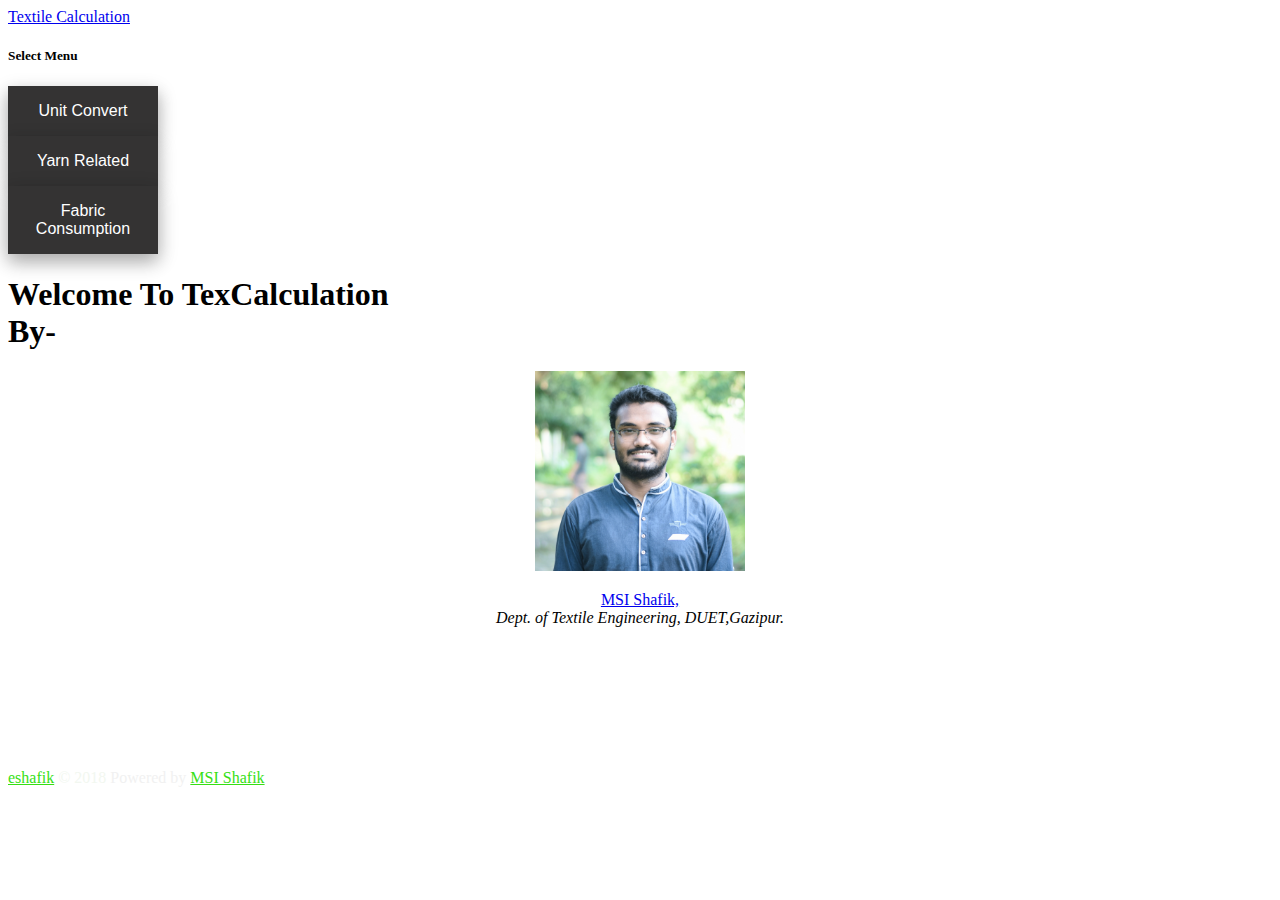
<file: index.html>
<!doctype html>
<html lang="en">
  <head>
    <title>Textile Calculation</title>
    <!-- Required meta tags -->
    <meta charset="utf-8">
    <meta name="viewport" content="width=device-width, initial-scale=1, shrink-to-fit=no">

    <!-- Bootstrap CSS -->
    <link rel="stylesheet" href="https://maxcdn.bootstrapcdn.com/bootstrap/4.0.0-beta.2/css/bootstrap.min.css" integrity="sha384-PsH8R72JQ3SOdhVi3uxftmaW6Vc51MKb0q5P2rRUpPvrszuE4W1povHYgTpBfshb" crossorigin="anonymous">
    <link rel="stylesheet" href="static/style.css">
    <script src="http://ajax.googleapis.com/ajax/libs/jquery/1.11.2/jquery.min.js"></script>

  </head>
  <body class="bg-dark">
      <nav class="navbar navbar-dark bg-primary mb-3">
          <div class="container">
              <a href="#" class="navbar-brand">Textile Calculation</a>
          </div>
      </nav>
    <div class="container">
      <div class="row">
          <div class="row h-100">
              <div class="col-md-12 my-auto">
                <div class="card card-block w-100 mt-5">
                    <h5 class="heading display-5 pb-3">Select Menu</h5>
                    <div class="dropdown">
                        <button class="dropbtn">Unit Convert</button>
                        <div class="dropdown-content">
                          <a href="#" id="count-convert">Count Convert</a>
                          <a href="#" id ="length-convert">Length Convert</a>
                          <a href="#" id ="weight-convert">Weight Convert</a>
                        </div>
                      </div>
                      <br>
                      <div class="dropdown">
                          <button class="dropbtn">Yarn Related</button>
                          <div class="dropdown-content">
                            <a href="#" id="yarn-dia">Find Yarn Dia</a>
                            <a href="#" id="CIW">Correct Invoice Weight</a>
                            <a href="#">Coming soon others</a>
                          </div>
                      </div>
                      <br>
                      <div class="dropdown">
                        <button class="dropbtn">Fabric Consumption</button>
                        <div class="dropdown-content">
                          <a href="#" id="ws-menu">Woven Shirt</a>
                          <a href="#" id ="wp-menu">Woven Pant</a>
                          <a href="#" id ="kt-menu">Basic T-Shirt</a>
                        </div>
                      </div>
                </div>
              </div>
           </div>
        <div class="col-md-8 mx-auto">
          <div class="card card-body text-center mt-5" id="card-head">
            <h1 class="heading display-5 pb-3" id="heading">Welcome To TexCalculation <br>By-</h1>
            <center id="my-image">
                <figure>
                    <a href="https://eshafik.github.io/" target="_blank"><img src="img/shafik.jpg" alt="" style="width:210px;height:200px;"></a>
                    <figcaption><p><a href="https://eshafik.github.io/" target="_blank">MSI Shafik,</a><br>
                      <i>Dept. of Textile Engineering, DUET,Gazipur.</i> 
                    </p></figcaption>
                  </figure> 
              
            </center> 
            <div id="input-form">
              <!-- Woven Shirt-->
              <form id="ws-form">
                  <div class="form-group">
                    <!--For Body-->
                    <h4 align='left'>Body:</h4>
                    <div class="input-group">
                    <span class="input-group-addon">Body Length: </span>
                    <input type="text"   class="form-control" id="input-ws-bd" placeholder="0">
                      <select class="selectpicker" id="selection-in-ws-bd" >
                        <option value="cm">cm</option>
                        <option value="in">in</option>
                      </select>
                      <!--For Body allowance-->
                      <span class="input-group-addon">Al.: </span>
                        <input type="text" class="form-control" id="input-ws-bd-al" placeholder="0" >
                        <span class="input-group-addon">cm</span>
                    </div>
                    <p></p>
                    <div class="input-group">
                       <!--Half Chest-->
                       <span class="input-group-addon">Half Chest: </span>
                       <input type="text"   class="form-control" id="input-ws-ch" placeholder="0">
                         <select class="selectpicker" id="selection-in-ws-ch" >
                             <option value="cm">cm</option>
                             <option value="in">in</option>
                         </select>
                         <!--Half Chest allownace-->
                         <span class="input-group-addon">Al.: </span>
                         <input type="text"   class="form-control" id="input-ws-ch-al" placeholder="0">
                         <span class="input-group-addon">cm</span>
                    </div>
                    <!--Sleeve-->
                    <h4 align='left'>Sleeve:</h4>
                    <div class="input-group">
                        <span class="input-group-addon">Sleeve Length: </span>
                        <input type="text"   class="form-control" id="input-ws-sl" placeholder="0">
                          <select class="selectpicker" id="selection-in-ws-sl" >
                              <option value="cm">cm</option>
                              <option value="in">in</option>
                          </select>
                          <!--Sleeve allowance-->
                      <span class="input-group-addon">Al.: </span>
                      <input type="text" class="form-control" id="input-ws-sl-al" placeholder="0" >
                      <span class="input-group-addon">cm</span>
                  </div>
                  <p></p>
                  <div class="input-group">
                     <!--Armhole-->
                     <span class="input-group-addon"> </span>
                     <span class="input-group-addon">Arm Hole: </span>
                     <input type="text"   class="form-control" id="input-ws-ar" placeholder="0">
                     <select class="selectpicker" id="selection-in-ws-ar" >
                         <option value="cm">cm</option>
                         <option value="in">in</option>
                     </select>
                     <!--Armhole allowance-->
                 <span class="input-group-addon">Al.: </span>
                 <input type="text" class="form-control" id="input-ws-ar-al" placeholder="0" >
                 <span class="input-group-addon">cm</span>
                  </div>
                  <!--Collar Length-->
                  <h4 align='left'>Collar:</h4>
                    <div class="input-group">
                        <span class="input-group-addon">Collar Length: </span>
                        <input type="text"   class="form-control" id="input-ws-cl-l" placeholder="0">
                          <select class="selectpicker" id="selection-in-ws-cl-l" >
                              <option value="cm">cm</option>
                              <option value="in">in</option>
                          </select>
                          <!--Collar Length allowance-->
                      <span class="input-group-addon">Al.: </span>
                      <input type="text" class="form-control" id="input-ws-cl-l-al" placeholder="0" >
                      <span class="input-group-addon">cm</span>
                  </div>
                  <p></p>
                  <div class="input-group">
                    <!--Collar Width-->
                    <span class="input-group-addon">Collar Width: </span>
                    <input type="text"   class="form-control" id="input-ws-cl-w" placeholder="0">
                    <select class="selectpicker" id="selection-in-ws-cl-w" >
                        <option value="cm">cm</option>
                        <option value="in">in</option>
                    </select>
                    <!--Collar Width allowance-->
                <span class="input-group-addon">Al.: </span>
                <input type="text" class="form-control" id="input-ws-cl-w-al" placeholder="0" >
                <span class="input-group-addon">cm</span>
                  </div>
                  <!--Collar Band Length-->
                  <h4 align='left'>Collar Band:</h4>
                  <div class="input-group">
                      <span class="input-group-addon">Band Length: </span>
                      <input type="text"   class="form-control" id="input-ws-clb-l" placeholder="0">
                        <select class="selectpicker" id="selection-in-ws-clb-l" >
                            <option value="cm">cm</option>
                            <option value="in">in</option>
                        </select>
                        <!--Collar Band Length allowance-->
                      <span class="input-group-addon">Al.: </span>
                      <input type="text" class="form-control" id="input-ws-clb-l-al" placeholder="0" >
                      <span class="input-group-addon">cm</span>
                </div>
                <p></p>
                <div class="input-group">
                  <!--Collar Band Width-->
                  <span class="input-group-addon">Band Width: </span>
                  <input type="text"   class="form-control" id="input-ws-clb-w" placeholder="0">
                  <select class="selectpicker" id="selection-in-ws-clb-w" >
                      <option value="cm">cm</option>
                      <option value="in">in</option>
                    </select>
                  <!--Collar Band width allowance-->
                <span class="input-group-addon">Al.: </span>
                <input type="text" class="form-control" id="input-ws-clb-w-al" placeholder="0" >
                <span class="input-group-addon">cm</span>
                </div>
                <h4 align='left'>Cuff:</h4>
                  <div class="input-group">
                    <!--Cuff Length-->
                      <span class="input-group-addon">Cuff Length: </span>
                      <input type="text"   class="form-control" id="input-ws-cf-l" placeholder="0">
                        <select class="selectpicker" id="selection-in-ws-cf-l" >
                            <option value="cm">cm</option>
                            <option value="in">in</option>
                        </select>
                      <!--Cuff Length allowance-->
                      <span class="input-group-addon">Al.: </span>
                      <input type="text" class="form-control" id="input-ws-cf-l-al" placeholder="0" >
                      <span class="input-group-addon">cm</span>
                </div>
                <div class="input-group">
                  <!--Cuff Width-->
                  <span class="input-group-addon">Cuff Width: </span>
                  <input type="text"   class="form-control" id="input-ws-cf-w" placeholder="0">
                  <select class="selectpicker" id="selection-in-ws-cf-w" >
                      <option value="cm">cm</option>
                      <option value="in">in</option>
                  </select>
                  <!--Cuff width allowance-->
                <span class="input-group-addon">Al.: </span>
                <input type="text" class="form-control" id="input-ws-cf-w-al" placeholder="0" >
                <span class="input-group-addon">cm</span>
                </div>
                <h4 align='left'>Pocket:</h4>
                <div class="input-group">
                  <!--Pocket Length-->
                    <span class="input-group-addon">Pocket Length: </span>
                    <input type="text"   class="form-control" id="input-ws-pk-l" placeholder="0">
                      <select class="selectpicker" id="selection-in-ws-pk-l" >
                          <option value="cm">cm</option>
                          <option value="in">in</option>
                      </select>
                    <!--Pocket Length allowance-->
                    <span class="input-group-addon">Al.: </span>
                    <input type="text" class="form-control" id="input-ws-pk-l-al" placeholder="0" >
                    <span class="input-group-addon">cm</span>
              </div>
              <p></p>
              <div class="input-group">
                <!--Pocket Width-->
                <span class="input-group-addon">Pocket Width: </span>
                <input type="text"   class="form-control" id="input-ws-pk-w" placeholder="0">
                <select class="selectpicker" id="selection-in-ws-pk-w" >
                    <option value="cm">cm</option>
                    <option value="in">in</option>
                </select>
              <!--Pocket width allowance-->
              <span class="input-group-addon">Al.: </span>
              <input type="text" class="form-control" id="input-ws-pk-w-al" placeholder="0" >
              <span class="input-group-addon">cm</span>
              </div>
              <h4 align='left'>Yoke:</h4>
                  <div class="input-group">
                    <!--Yoke Length-->
                      <span class="input-group-addon">Yoke Length: </span>
                      <input type="text"   class="form-control" id="input-ws-yo-l" placeholder="0">
                        <select class="selectpicker" id="selection-in-ws-yo-l" >
                            <option value="cm">cm</option>
                            <option value="in">in</option>
                        </select>
                        <!--Yoke Length allowance-->
                    <span class="input-group-addon">Al.: </span>
                    <input type="text" class="form-control" id="input-ws-yo-l-al" placeholder="0" >
                    <span class="input-group-addon">cm</span>
                </div>
                <p></p>
                <div class="input-group">
                  <!--Yoke Width-->
                  <span class="input-group-addon">Yoke Width: </span>
                  <input type="text"   class="form-control" id="input-ws-yo-w" placeholder="0">
                  <select class="selectpicker" id="selection-in-ws-yo-w" >
                      <option value="cm">cm</option>
                      <option value="in">in</option>
                    </select>
                  <!--Yoke width allowance-->
              <span class="input-group-addon">Al.: </span>
              <input type="text" class="form-control" id="input-ws-yo-w-al" placeholder="0" >
              <span class="input-group-addon">cm</span>
                </div>
                    <br><br>
                    <div class="input-group">
                      <!--Wastage Percentage-->
                            <span class="input-group-addon">Wastage(Percentage): </span>
                            <input type="number"   class="form-control" id="input-ws-w" placeholder="0">
                            <span class="input-group-addon">%</span>
                    </div>
                    <p></p>
                    <div class="input-group">
                      <!--Fabric Width-->
                        <span class="input-group-addon">Fabric Width: </span>
                        <input type="text"   class="form-control" id="input-ws-fw" placeholder="52">
                        <select class="selectpicker" id="selection-in-ws-fw" >
                            <option value="in">in</option>
                            <option value="cm">cm</option>
                            <option value="m">m</option>
                            <option value="yd">yd</option>
                          </select>
                    </div>
                    <p></p>
                    <div class="input-group">
                      <!--Total Quantity of Garments-->
                        <span class="input-group-addon">Total Quantity Of Garments: </span>
                        <input type="number"   class="form-control" id="input-ws-qt" placeholder="1">
                        <select class="selectpicker" id="selection-in-ws-qt" >
                          <option value="pcs">Pcs</option>
                          <option value="dz">Dz</option>
                        </select>
                    </div>
                  </div>
                  <p></p>
                  <div class="form-group">
                    <div class="input-group">
                      <span class="input-group-addon">Expected Result Unit:</span>
                      <select class="selectpicker" id="selection-out-ws" >
                        <option value="yd">Yard</option>
                        <option value="m">Meter</option>
                      </select>
                    </div>
                  </div>
                  <div class="forn-group">
                    <input type="submit" value="Calculate" class="btn btn-dark btn-block">
                  </div>
                </form>

              <!--End Woven Shirt-->

                <!--Woven Pant Form-->
              <form id="wp-form">
                <div class="form-group">
                  <!--For Body-->
                  <h4 align='left'>Body Part:</h4>
                  <div class="input-group">
                  <span class="input-group-addon">Out Seam Length: </span>
                  <input type="text"   class="form-control" id="input-wp-os" placeholder="0">
                    <select class="selectpicker" id="selection-in-wp-os" >
                      <option value="in">in</option>
                      <option value="cm">cm</option>
                    </select>
                    <!--Top Thigh-->
                    <span class="input-group-addon">Top Thigh: </span>
                      <input type="text"   class="form-control" id="input-wp-th" placeholder="full length">
                        <select class="selectpicker" id="selection-in-wp-th" >
                            <option value="in">in</option>
                            <option value="cm">cm</option>
                        </select>
                  </div>
                  <!--For loop-->
                  <h4 align='left'>Belt Loop: </h4>
                  <div class="input-group">
                    <!--loop length-->
                  <span class="input-group-addon">Loop Length: </span>
                  <input type="text"   class="form-control" id="input-wp-lp-l" placeholder="0">
                    <select class="selectpicker" id="selection-in-wp-lp-l" >
                      <option value="cm">cm</option>
                      <option value="in">in</option>
                    </select>
                    <!--Loop Width-->
                    <span class="input-group-addon">Loop Width: </span>
                      <input type="text"   class="form-control" id="input-wp-lp-w" placeholder="0">
                        <select class="selectpicker" id="selection-in-wp-lp-w" >
                            <option value="cm">cm</option>
                            <option value="in">in</option>
                        </select>
                  </div>
                  <p></p>
                  <div class="input-group">
                    <!-- No of loop Parts-->
                  <span class="input-group-addon">No. of Parts: </span>
                  <input type="number"   class="form-control" id="input-wp-lp-p" placeholder="1">
                    <!--No. of Loop-->
                    <span class="input-group-addon">No. of Loop: </span>
                      <input type="number"   class="form-control" id="input-wp-lp-n" placeholder="1">
                  </div>
                  <!--Pocket-->
                  <h4 align='left'>Pocket: </h4>
                  <div class="input-group">
                      <!--pocket length-->
                    <span class="input-group-addon">Pocket Length: </span>
                    <input type="text"   class="form-control" id="input-wp-pk-l" placeholder="0">
                      <select class="selectpicker" id="selection-in-wp-pk-l" >
                        <option value="cm">cm</option>
                        <option value="in">in</option>
                      </select>
                      <!--Pocket Width-->
                      <span class="input-group-addon">Pocket Width: </span>
                        <input type="text"   class="form-control" id="input-wp-pk-w" placeholder="0">
                          <select class="selectpicker" id="selection-in-wp-pk-w" >
                              <option value="cm">cm</option>
                              <option value="in">in</option>
                          </select>
                    </div>
                    <p></p>
                  <div class="input-group">
                      <!-- No of Pocket Parts-->
                    <span class="input-group-addon">No. of Parts: </span>
                    <input type="number"   class="form-control" id="input-wp-pk-p" placeholder="1">
                      <!--No. of Pocket-->
                      <span class="input-group-addon">No. of Pocket: </span>
                        <input type="number"   class="form-control" id="input-wp-pk-n" placeholder="1">
                    </div>
                  <br><br>
                  <div class="input-group">
                    <!--Wastage Percentage-->
                          <span class="input-group-addon">Wastage(Percentage): </span>
                          <input type="number"   class="form-control" id="input-wp-w" placeholder="0">
                          <span class="input-group-addon">%</span>
                  </div>
                  <p></p>
                  <div class="input-group">
                    <!--Fabric Width-->
                      <span class="input-group-addon">Fabric Width: </span>
                      <input type="text"   class="form-control" id="input-wp-fw" placeholder="52">
                      <select class="selectpicker" id="selection-in-wp-fw" >
                          <option value="in">in</option>
                          <option value="cm">cm</option>
                          <option value="m">m</option>
                          <option value="yd">yd</option>
                        </select>
                  </div>
                  <p></p>
                  <div class="input-group">
                    <!--Total Quantity of Garments-->
                      <span class="input-group-addon">Total Quantity: </span>
                      <input type="number"   class="form-control" id="input-wp-qt" placeholder="1">
                      <select class="selectpicker" id="selection-in-wp-qt" >
                        <option value="pcs">Pcs</option>
                        <option value="dz">Dz</option>
                      </select>
                  </div>
                </div>
                <p></p>
                <div class="form-group">
                  <div class="input-group">
                    <span class="input-group-addon">Expected Result Unit:</span>
                    <select class="selectpicker" id="selection-out-wp" >
                      <option value="yd">Yard</option>
                      <option value="m">Meter</option>
                    </select>
                  </div>
                </div>
                <div class="forn-group">
                  <input type="submit" value="Calculate" class="btn btn-dark btn-block">
                </div>
              </form>
              <!--End Woven Pant-->

              <!--Basic T-Shirt-->
              <form id="kt-form">
                <div class="form-group">
                  <!-- Body Length-->
                  <h4 align='left'>Part-1: </h4>
                  <div class="input-group">
                  <span class="input-group-addon">Body Length: </span>
                  <input type="text"   class="form-control" id="input-kt-bd" placeholder="0">
                    <select class="selectpicker" id="selection-in-kt-bd" >
                      <option value="cm">cm</option>
                      <option value="in">in</option>
                    </select>
                  </div>
                  <p></p>
                  <div class="input-group">
                    <!--Sleeve Length-->
                    <span class="input-group-addon">Sleeve Length: </span>
                      <input type="text"   class="form-control" id="input-kt-sl" placeholder="0">
                        <select class="selectpicker" id="selection-in-kt-sl" >
                          <option value="cm">cm</option>  
                          <option value="in">in</option>
                        </select>

                        <!--Allowance-->
                        <span class="input-group-addon">Al.: </span>
                      <input type="text"   class="form-control" id="input-kt-sl-al" placeholder="0">
                      <span class="input-group-addon">cm</span>
                  </div>
                  <h4 align='left'>Part-2: </h4>
                  <div class="input-group">
                    <!--Chest length-->
                  <span class="input-group-addon">Half Chest: </span>
                  <input type="text"   class="form-control" id="input-kt-ch" placeholder="0">
                    <select class="selectpicker" id="selection-in-kt-ch" >
                      <option value="cm">cm</option>
                      <option value="in">in</option>
                    </select>
                    <!--Allowance-->
                    <span class="input-group-addon">Al.: </span>
                    <input type="text"   class="form-control" id="input-kt-ch-al" placeholder="0">
                    <span class="input-group-addon">cm</span>
                </div>
                <br>
                <div class="input-group">
                  <!--GSM-->
                  <span class="input-group-addon">GSM: </span>
                  <input type="text"   class="form-control" id="input-kt-gsm" placeholder="0">
                </div>
                  <br><br>
                  <div class="input-group">
                    <!--Wastage Percentage-->
                          <span class="input-group-addon">Wastage(Percentage): </span>
                          <input type="number"   class="form-control" id="input-kt-w" placeholder="0">
                          <span class="input-group-addon">%</span>
                  </div>
                  <p></p>

                  <div class="input-group">
                    <!--Total Quantity of Garments-->
                      <span class="input-group-addon">Total Quantity: </span>
                      <input type="number"   class="form-control" id="input-kt-qt" placeholder="1">
                      <select class="selectpicker" id="selection-in-kt-qt" >
                        <option value="pcs">Pcs</option>
                        <option value="dz">Dz</option>
                      </select>
                  </div>
                </div>
                <p></p>
                <div class="form-group">
                  <div class="input-group">
                    <span class="input-group-addon">Expected Result Unit:</span>
                    <select class="selectpicker" id="selection-out-kt" >
                      <option value="kg">Kg</option>
                      <option value="gm">Gm</option>
                    </select>
                  </div>
                </div>
                <div class="forn-group">
                  <input type="submit" value="Calculate" class="btn btn-dark btn-block">
                </div>
              </form>

              <!--End Knit T-Shirt-->

                <!-- Count Conversion -->
                <form id="count-form">
                    <div class="form-group">
                      <div class="input-group">
                          <input type="number" step="any" min=0  class="form-control" id="input-count" placeholder="Enter Count Value">
                        <select class="selectpicker" id="selection-in" >
                          <!-- Direct -->
                          <option value="Tt">Tex</option>
                          <option value="D">Denier</option>
                          <option value="dtex">DeciTex</option>
                          <option value="mtex">Millitex</option>
                          <option value="ktex">Kilotex</option>

                          <!-- Indirect -->
                          <option value="Ne">English</option>
                          <option value="Nm">Metric</option>
                          <option value="Nw">Woollen(YSW)</option>
                          <option value="Nw">Worsted</option>
                          <option value="Nl">Linen</option>

                        </select>
                      
                      </div>
                    </div>
                    <div class="form-group">
                      <div class="input-group">
                        <span class="input-group-addon">Converted To:</span>
                        <select class="selectpicker" id="selection-out" >
                          <!-- Direct -->
                          <option value="Tt">Tex</option>
                          <option value="D">Denier</option>
                          <option value="dtex">DeciTex</option>
                          <option value="mtex">Millitex</option>
                          <option value="ktex">Kilotex</option>

                          <!-- Indirect -->
                          <option value="Ne">English</option>
                          <option value="Nm">Metric</option>
                          <option value="Nw">Woollen(YSW)</option>
                          <option value="Nk">Worsted</option>
                          <option value="Nl">Linen</option>
                        </select>
                      </div>
                    </div>
                    <div class="forn-group">
                      <input type="submit" value="Calculate" class="btn btn-dark btn-block">
                    </div>
                  </form>

                  <!-- Length Conversion -->
                  <form id="length-form">
                      <div class="form-group">
                        <div class="input-group">
                          <select class="selectpicker" id="selection-in-length" >
                            <option value="mm">millimeter</option>
                            <option value="cm">centimeter</option>
                            <option value="m">meter</option>
                            <option value="km">kilometer</option>
                            <option value="in">inch</option>
                            <option value="ft">feet</option>
                            <option value="yd">yard</option>
                            <option value="mi">mile</option>
                            <option value="nmi">nautical mile</option>
                          </select>
                          <input type="text"   class="form-control" id="input-length" placeholder="Enter Length Value">
                        </div>
                      </div>
                      <div class="form-group">
                        <div class="input-group">
                          <span class="input-group-addon">Converted To:</span>
                          <select class="selectpicker" id="selection-out-length" >
                            <option value="mm">millimeter</option>
                            <option value="cm">centimeter</option>
                            <option value="m">meter</option>
                            <option value="km">kilometer</option>
                            <option value="in">inch</option>
                            <option value="ft">feet</option>
                            <option value="yd">yard</option>
                            <option value="mi">mile</option>
                            <option value="nmi">nautical mile</option>
                          </select>
                        </div>
                      </div>
                      <div class="forn-group">
                        <input type="submit" value="Calculate" class="btn btn-dark btn-block">
                      </div>
                    </form>

                    <!-- Weight Conversion -->
                  <form id="weight-form">
                    <div class="form-group">
                      <div class="input-group">
                        <select class="selectpicker" id="selection-in-weight" >
                          <option value="gm">gram</option>
                          <option value="kg">kilogram</option>
                          <option value="lb">pound</option>
                          <option value="oz">ounce</option>
                          <option value="carat">carat</option>
                          <option value="ton-us">short ton</option>
                          <option value="ton-uk">long ton</option>
                          <option value="ton-metric">metric ton</option>
                          <option value="gr">grain</option>
                        </select>
                        <input type="text"   class="form-control" id="input-weight" placeholder="Enter weight Value">
                      </div>
                    </div>
                    <div class="form-group">
                      <div class="input-group">
                        <span class="input-group-addon">Converted To:</span>
                        <select class="selectpicker" id="selection-out-weight" >
                          <option value="gm">gram</option>
                          <option value="kg">kilogram</option>
                          <option value="lb">pound</option>
                          <option value="oz">ounce</option>
                          <option value="carat">carat</option>
                          <option value="ton-us">short ton</option>
                          <option value="ton-uk">long ton</option>
                          <option value="ton-metric">metric ton</option>
                          <option value="gr">grain</option>
                        </select>
                      </div>
                    </div>
                    <div class="form-group">
                      <input type="submit" value="Calculate" class="btn btn-dark btn-block">
                    </div>
                  </form>

                  <!-- Find Yarn Dia -->
                <form id="dia-form">
                  <div class="form-group">
                    <div class="input-group">
                        <input type="number" step="any" min=0  class="form-control" id="input-dia" placeholder="Enter Yarn Count Value">
                      <select class="selectpicker" id="selection-in-dia" >
                        <!-- Direct -->
                        <option value="Tt">Tex</option>
                        <option value="D">Denier</option>
                        <option value="dtex">DeciTex</option>
                        <option value="mtex">Millitex</option>
                        <option value="ktex">Kilotex</option>

                        <!-- Indirect -->
                        <option value="Ne">English</option>
                        <option value="Nm">Metric</option>
                        <option value="Nw">Woollen(YSW)</option>
                        <option value="Nw">Worsted</option>
                        <option value="Nl">Linen</option>

                      </select>
                      
                    </div>
                  </div>

                  <div class="forn-group">
                    <input type="submit" value="Calculate Dia" class="btn btn-dark btn-block">
                  </div>
                </form>



            </div>

            <!-- LOADER -->
            <div id="loading">
              <img src="img/loading.gif" alt="">
            </div>
            <!-- RESULTS -->
            <div id="results" class="pt-4">
              <h5>Results</h5>
              <div class="form-group">
                <div class="input-group" id="result">
                    <span class="input-group-addon" id='output-span'></span>
                  <input type="number" class="form-control" id="output-count" disabled>
                </div>
              </div>
            </div>
          </div>
        </div>
      </div>
    </div>
    <br><br><br><br><br><br><br>
    <footer class="app-footer">
      <a href="#">eshafik</a> © 2018
      <span class="float-right">Powered by <a href="http://eshafik.wordpress.com/">MSI Shafik</a>
      </span>
      <br><br>
  </footer>

    <!-- Optional JavaScript -->
    <!-- jQuery first, then Popper.js, then Bootstrap JS -->
    <script src="https://code.jquery.com/jquery-3.2.1.slim.min.js" integrity="sha384-KJ3o2DKtIkvYIK3UENzmM7KCkRr/rE9/Qpg6aAZGJwFDMVNA/GpGFF93hXpG5KkN" crossorigin="anonymous"></script>
    <script src="https://cdnjs.cloudflare.com/ajax/libs/popper.js/1.12.3/umd/popper.min.js" integrity="sha384-vFJXuSJphROIrBnz7yo7oB41mKfc8JzQZiCq4NCceLEaO4IHwicKwpJf9c9IpFgh" crossorigin="anonymous"></script>
    <script src="https://maxcdn.bootstrapcdn.com/bootstrap/4.0.0-beta.2/js/bootstrap.min.js" integrity="sha384-alpBpkh1PFOepccYVYDB4do5UnbKysX5WZXm3XxPqe5iKTfUKjNkCk9SaVuEZflJ" crossorigin="anonymous"></script>

    
    <script src="js/err.js"></script>
    <script src="js/count.js"></script>
    <script src="js/length.js"></script>
    <script src="js/weight.js"></script>
    <script src="js/yarndia.js"></script>
    <script src="js/tshirt.js"></script>
    <script src="js/wovenPant.js"></script>
    <script src="js/wovenShirt.js"></script>
    <script src="js/app6.js"></script>
  </body>
</html>
</file>
<file: static/style.css>
/* Style The Dropdown Button */
.dropbtn {
    background-color: #343333;
    width: 150px;
    color: white;
    padding: 16px;
    font-size: 16px;
    border: none;
    cursor: pointer;
    box-shadow: 0 8px 16px 0 rgba(0,0,0,0.2), 0 6px 20px 0 rgba(0,0,0,0.19);
}

/* The container <div> - needed to position the dropdown content */
.dropdown {
    position: relative;
    display: inline-block;
}

/* Dropdown Content (Hidden by Default) */
.dropdown-content {
    display: none;
    position: absolute;
    background-color: #f9f9f9;
    min-width: 160px;
    box-shadow: 0px 8px 16px 0px rgba(0,0,0,0.2);
    z-index: 1;
}

/* Links inside the dropdown */
.dropdown-content a {
    color: black;
    padding: 12px 16px;
    text-decoration: none;
    display: block;
}

/* Change color of dropdown links on hover */
.dropdown-content a:hover {background-color: #f1f1f1}

/* Show the dropdown menu on hover */
.dropdown:hover .dropdown-content {
    display: block;
}

/* Change the background color of the dropdown button when the dropdown content is shown */
.dropdown:hover .dropbtn {
    background-color: #3e8e41;
}

/* Hide all form */
#loading, #results {
    display:none;
  }
  #count-form, #length-form, #weight-form, #dia-form, #ws-form, #wp-form, #kt-form{
    display: none;
  }

  .app-footer a{
    color: #36df14;
  }
  .app-footer span{
    color: #f1f1f1;
  }
  .app-footer{
    color: #f2f7f0;
  }
</file>
